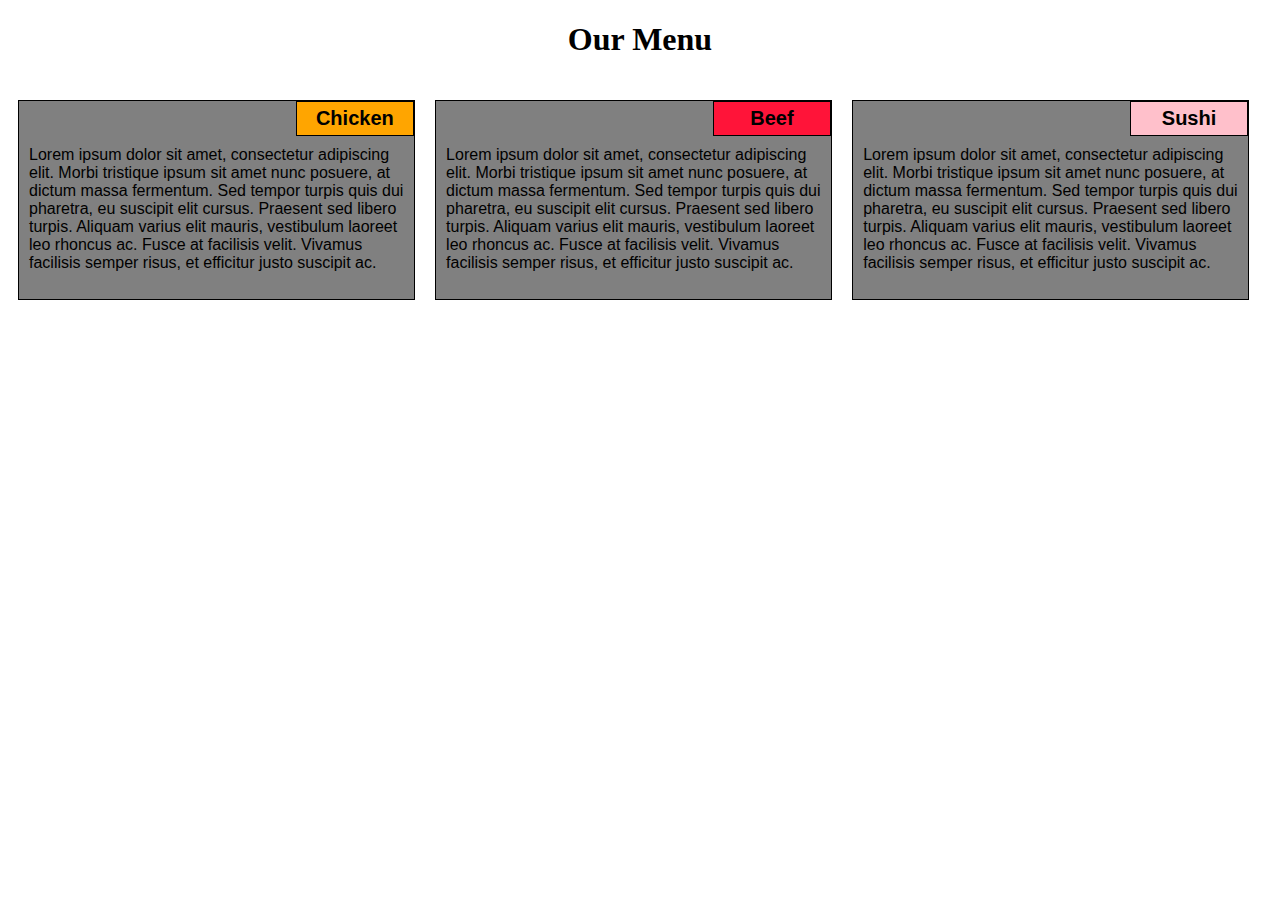
<file: Mod2/index.html>
<!DOCTYPE html>
<html>
<head>
	<meta charset="utf-8">
	<title>Assignment Solution for Module 2</title>
	<link rel="stylesheet" type="text/css" href="in.css">
</head>
<body>
<h1>Our Menu</h1>

<div class="row">
	<div class="container col-lg-4 col-mg-6 col-sg-12"><section><div id="chicken">Chicken</div><p>Lorem ipsum dolor sit amet, consectetur adipiscing elit. Morbi tristique ipsum sit amet nunc posuere, at dictum massa fermentum. Sed tempor turpis quis dui pharetra, eu suscipit elit cursus. Praesent sed libero turpis. Aliquam varius elit mauris, vestibulum laoreet leo rhoncus ac. Fusce at facilisis velit. Vivamus facilisis semper risus, et efficitur justo suscipit ac. </p></section></div>
	<div class="container col-lg-4 col-mg-6 col-sg-12"><section><div id="beef">Beef</div><p>Lorem ipsum dolor sit amet, consectetur adipiscing elit. Morbi tristique ipsum sit amet nunc posuere, at dictum massa fermentum. Sed tempor turpis quis dui pharetra, eu suscipit elit cursus. Praesent sed libero turpis. Aliquam varius elit mauris, vestibulum laoreet leo rhoncus ac. Fusce at facilisis velit. Vivamus facilisis semper risus, et efficitur justo suscipit ac. </p></section></div>
	<div class="container col-lg-4 col-mg-12 col-sg-12"><section><div id="sushi">Sushi</div><p>Lorem ipsum dolor sit amet, consectetur adipiscing elit. Morbi tristique ipsum sit amet nunc posuere, at dictum massa fermentum. Sed tempor turpis quis dui pharetra, eu suscipit elit cursus. Praesent sed libero turpis. Aliquam varius elit mauris, vestibulum laoreet leo rhoncus ac. Fusce at facilisis velit. Vivamus facilisis semper risus, et efficitur justo suscipit ac. </p></section></div>
</div>
</body>
</html>
</file>
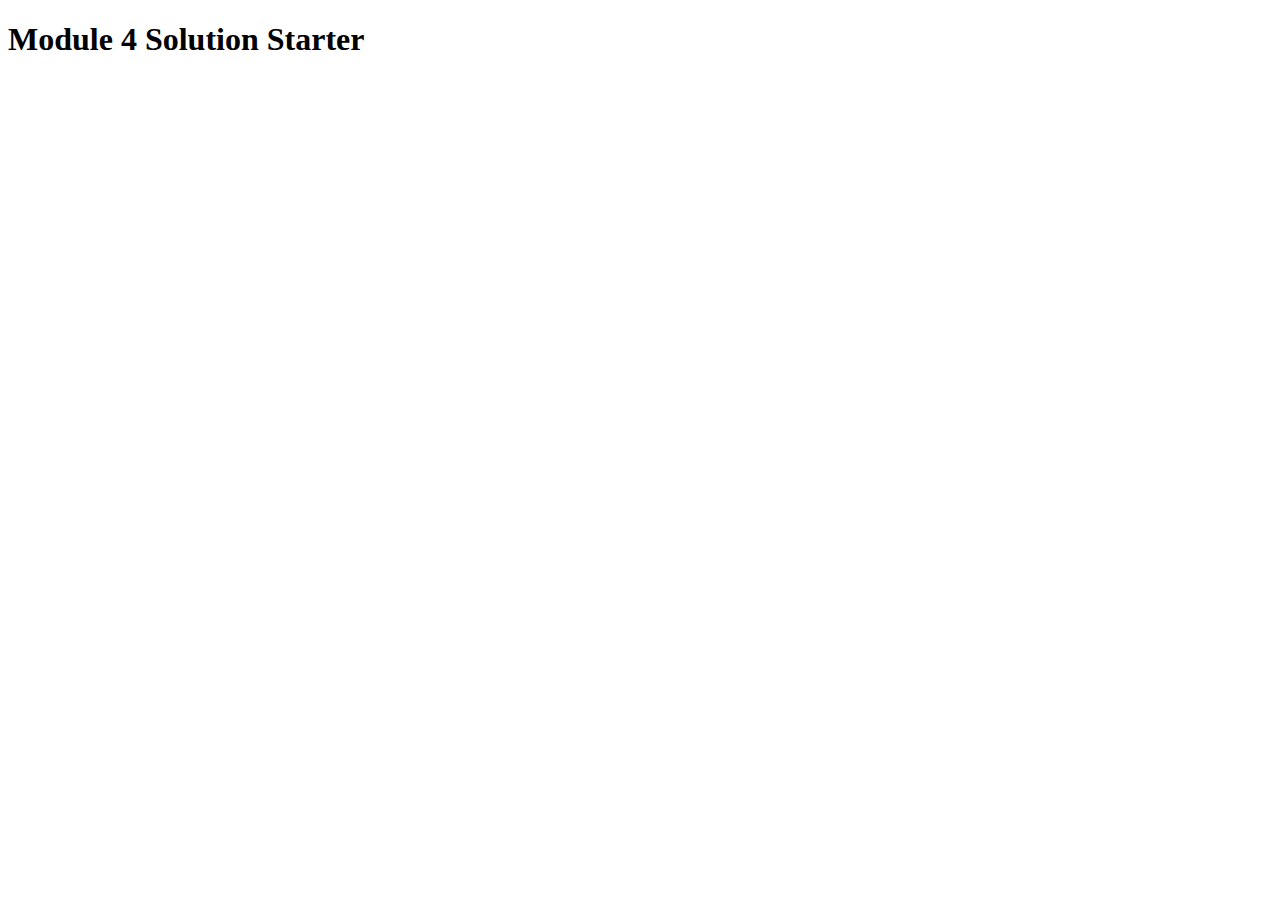
<file: Mod4/index.html>
<!DOCTYPE html>
<html>
<head>
  <meta charset="utf-8">
  <title>Module 4 Solution Starter</title>
  <script src="SpeakHello.js"></script>
  <script src="SpeakGoodBye.js"></script>
  <script src="script.js"></script>
</head>
<body>
  <h1>Module 4 Solution Starter</h1>
</body>
</html>
</file>
<file: Mod2/in.css>
h1 {
	text-align: center;
}

* {
	box-sizing: border-box;
}

p {
	padding: 10px;
	margin: 0;
	
}

section {
	border:	1px solid black;
	background-color: grey;
	width: 100%;
	height: 200px;
	font-family: Helvetica;
	color: black;
	position: relative;
	overflow: auto;
}

#chicken {
	border: 1px solid black;
	text-align: center;
	width: 30%;
	margin-left: 70%;
	font-family: Georgia,sans-serif;
	font-weight: bold;
	font-size: 125%;
	margin-bottom: 0;
	margin-top: 0;
	padding: 5px;
	background-color: orange;
}

#beef {
	border: 1px solid black;
	text-align: center;
	width: 30%;
	margin-left: 70%;
	font-family: Georgia,sans-serif;
	font-weight: bold;
	font-size: 125%;
	margin-bottom: 0;
	margin-top: 0;
	padding: 5px;
	background-color: #FF1439;
}

.container {
	border: none;
	margin-left: auto;
	margin-right: auto;
	margin-top: 10px;
	margin-bottom: 10px;
	padding: 10px;
}

#sushi {
	border: 1px solid black;
	text-align: center;
	width: 30%;
	margin-left: 70%;
	font-family: Georgia,sans-serif;
	font-weight: bold;
	font-size: 125%;
	margin-bottom: 0;
	margin-top: 0;
	background-color: pink;
	color: black;
	padding: 5px;
}

#p1 {
      background-color: grey;
	width: 90%;
	height: 150px;
	margin-right: auto;
	margin-left: auto;
	color: white;

}

#p2 {
     background-color: orange;
     width: 50px;
     height: 30px;
     position: relative;
     left: 115px;
}

.row {
	width: 100%;
}

/*Large device*/

@media (min-width: 992px) {
	.col-lg-4 {
				float: left;
				border: 1 px solid black;
				width: 33%;
	}
}

/*Medium device*/

@media (min-width: 768px) and (max-width: 991px) {
	.col-mg-6 {
				float: left;
				border: 1 px solid black;
				width: 50%;
	}

	.col-mg-12 {
				float: left;
				border: 1 px solid black;
				width: 100%;
	}
}

/*small device*/

@media (max-width: 767px) {
	.col-sg-12 {
				float: left;
				border: 1 px solid black;
				width: 100%;
	}
}
</file>
